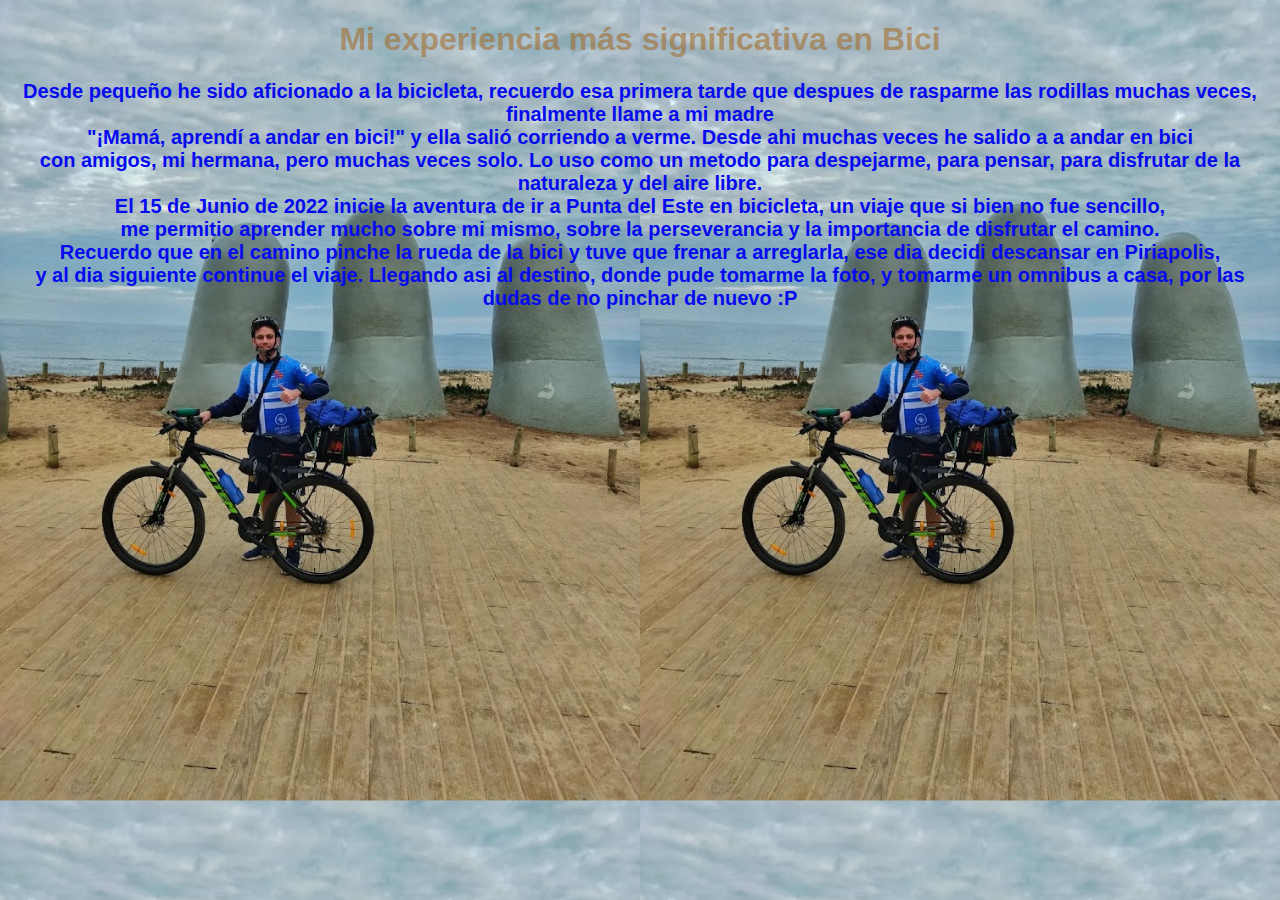
<file: ciclismo.html>
<!DOCTYPE html>
<html lang="es">
<head>
    <meta charset="UTF-8">
    <meta name="viewport" content="width=device-width, initial-scale=1.0">
    <title>Document</title>
    <link rel="stylesheet" href="ciclismo.css">
</head>
<body>
    <h1>Mi experiencia más significativa en Bici</h1>
    <p>
        Desde pequeño he sido aficionado a la bicicleta, recuerdo esa primera tarde que despues de rasparme las rodillas muchas veces, finalmente llame a mi madre <br>
        "¡Mamá, aprendí a andar en bici!" y ella salió corriendo a verme. Desde ahi muchas veces he salido a a andar en bici <br>
         con amigos, mi hermana, pero muchas veces solo. Lo uso como un metodo para despejarme, para pensar, para disfrutar de la naturaleza y del aire libre. <br>
         El 15 de Junio de 2022 inicie la aventura de ir a Punta del Este en bicicleta, un viaje que si bien no fue sencillo, <br>
         me permitio aprender mucho sobre mi mismo, sobre la perseverancia y la importancia de disfrutar el camino. <br>
         Recuerdo que en el camino pinche la rueda de la bici y tuve que frenar a arreglarla, ese dia decidi descansar en Piriapolis, <br>
         y al dia siguiente continue el viaje. Llegando asi al destino, donde pude tomarme la foto, y tomarme un omnibus a casa, por las dudas de no pinchar de nuevo :P
    </p>
</body>
</html>
</file>
<file: ciclismo.css>
body {
    text-align: center;
    color: rgba(161, 102, 29, 0.558);
    background-image: url("ciclismojulito.jpg");
    background-repeat: 2;
    background-size: 50%;
    background-attachment: fixed;
    font-family: 'Trebuchet MS', 'Lucida Sans Unicode', 'Lucida Grande', 'Lucida Sans', Arial, sans-serif;
}
p {
    color: rgb(6, 10, 239);
    font-size: 20px;
    font-weight: bold;
    
}
</file>
